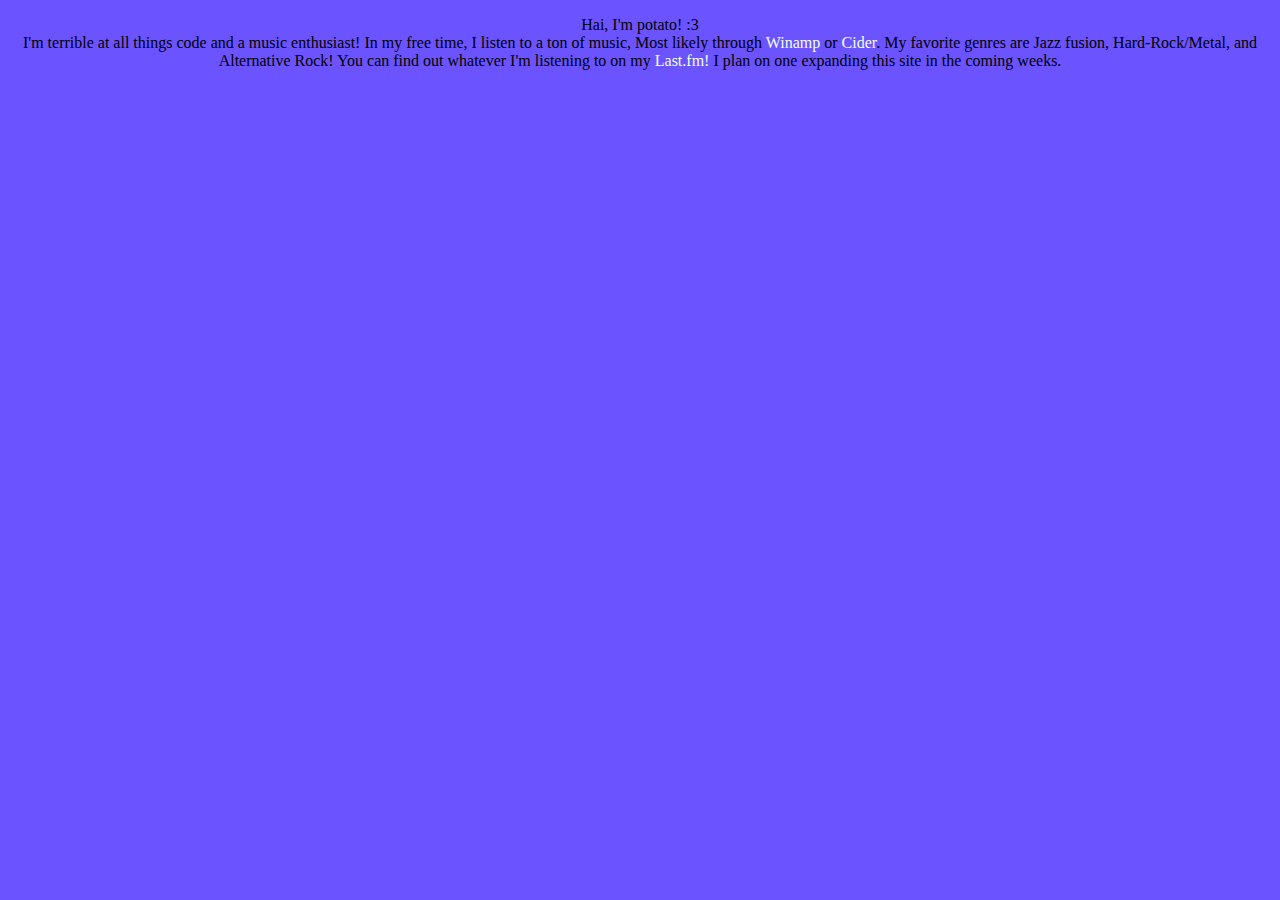
<file: index.html>
<!DOCTYPE html>
<html>
<meta charset="UTF-8">
<meta http-equiv="X-UA-Compatible" content="IE=edge">
<meta name="viewport" content="width=device-width, initial-scale=1.0">
<title>thetoastedpotato :3</title>
<link rel="icon" type="image/x-icon" href="favicon.ico">
<link rel="stylesheet" href="styles/StyleSheet1.css">
<p>
Hai, I'm potato! :3
    <br>
I'm terrible at all things code and a music enthusiast! In my free time, I listen to a ton of music, Most likely through <a target="_blank" href="https://Winamp.com/"> Winamp</a> or <a target="_blank" href="https://cider.sh/"> Cider</a>. 
My favorite genres are Jazz fusion, Hard-Rock/Metal, and Alternative Rock! You can find out whatever I'm listening to on my<a target="_blank" href="https://www.last.fm/user/Letoastedpotato"> Last.fm!</a> I plan on one expanding this site in the coming weeks.
</p>
</file>
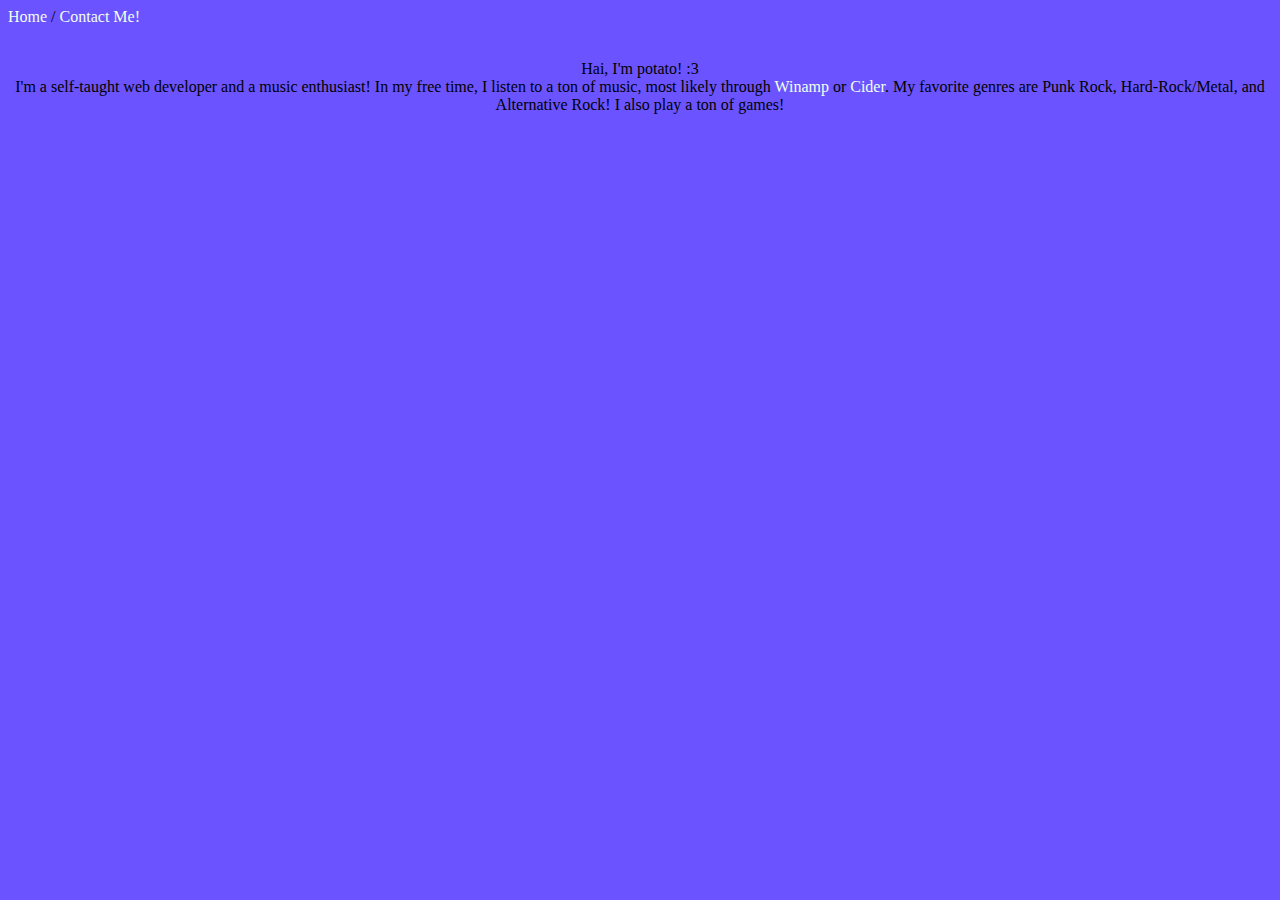
<file: about.html>
<!DOCTYPE html>
<html>
<title>About me!</title>
<link rel="icon" type="image/x-icon" href="favicon.ico">
<link rel="stylesheet" href="styles/StyleSheet1.css">
<div class="links">
<a href="./">Home</a>
/
<a href="./contact">Contact Me!</a>
</div>
    <br>
<p>
Hai, I'm potato! :3
    <br>
I'm a self-taught web developer and a music enthusiast! In my free time, I listen to a ton of music, most likely through <a target="_blank" href="https://Winamp.com/"> Winamp</a> or <a target="_blank" href="https://cider.sh/"> Cider</a>. 
My favorite genres are Punk Rock, Hard-Rock/Metal, and Alternative Rock! I also play a ton of games!
</p>
</file>
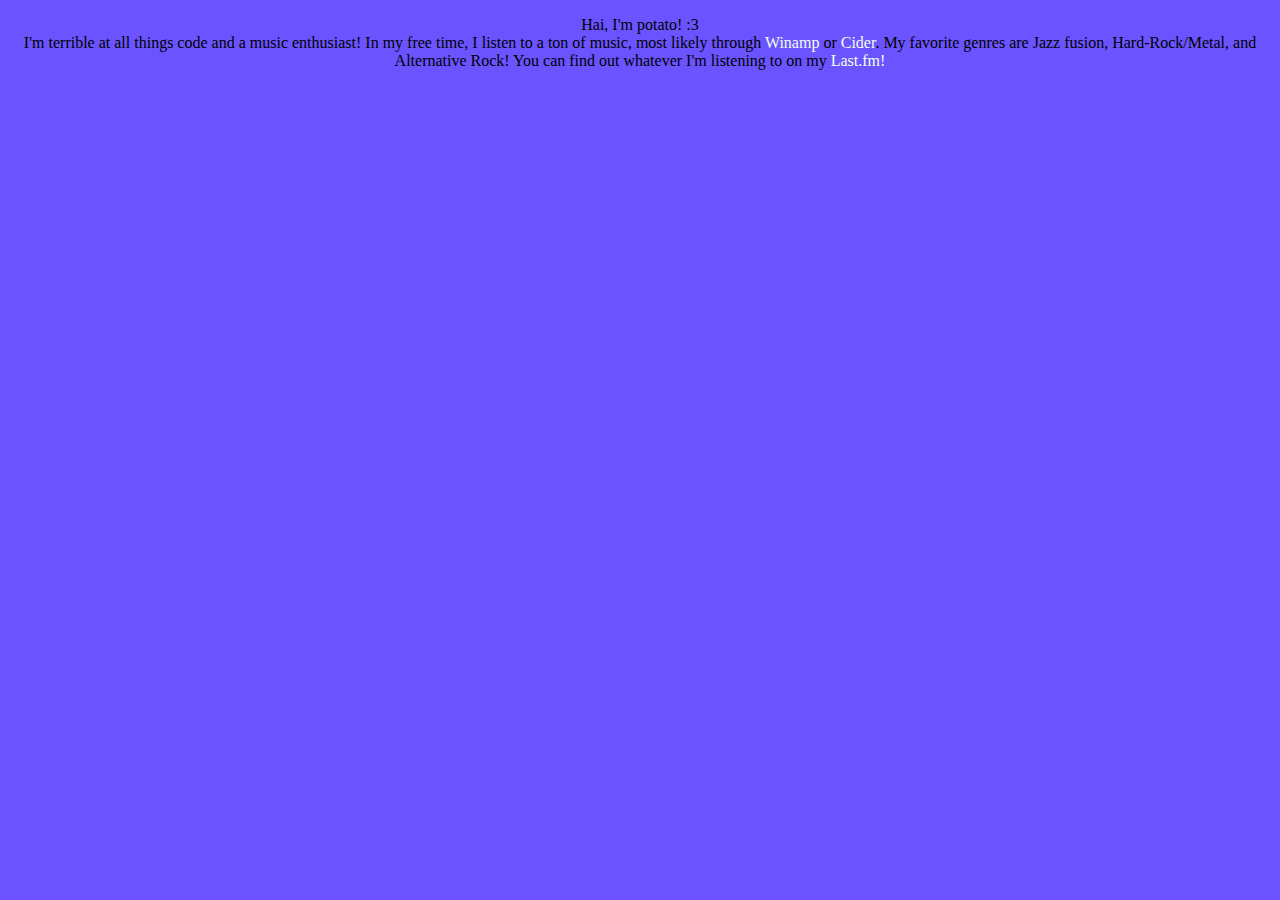
<file: final thing done.html>
<!DOCTYPE html>
<html>
<meta charset="UTF-8">
<meta http-equiv="X-UA-Compatible" content="IE=edge">
<meta name="viewport" content="width=device-width, initial-scale=1.0">
<title>thetoastedpotato :3</title>
<link rel="icon" type="image/x-icon" href="favicon.ico">
<link rel="stylesheet" href="styles/StyleSheet1.css">
<p>
Hai, I'm potato! :3
    <br>
I'm terrible at all things code and a music enthusiast! In my free time, I listen to a ton of music, most likely through <a target="_blank" href="https://Winamp.com/"> Winamp</a> or <a target="_blank" href="https://cider.sh/"> Cider</a>. 
My favorite genres are Jazz fusion, Hard-Rock/Metal, and Alternative Rock! You can find out whatever I'm listening to on my<a target="_blank" href="https://www.last.fm/user/Letoastedpotato"> Last.fm!</a>
</p>
</file>
<file: styles/StyleSheet1.css>
﻿body {
  background-color: #6b54ff;
}
a { 
    color: #f0fff0;
    text-decoration: inherit;
}
.img-container {
          text-align: center;
}
p {
  text-align: center;
}
.wrap {
  text-wrap: wrap;
}
.weezer {
    cursor: pointer;
}
</file>
